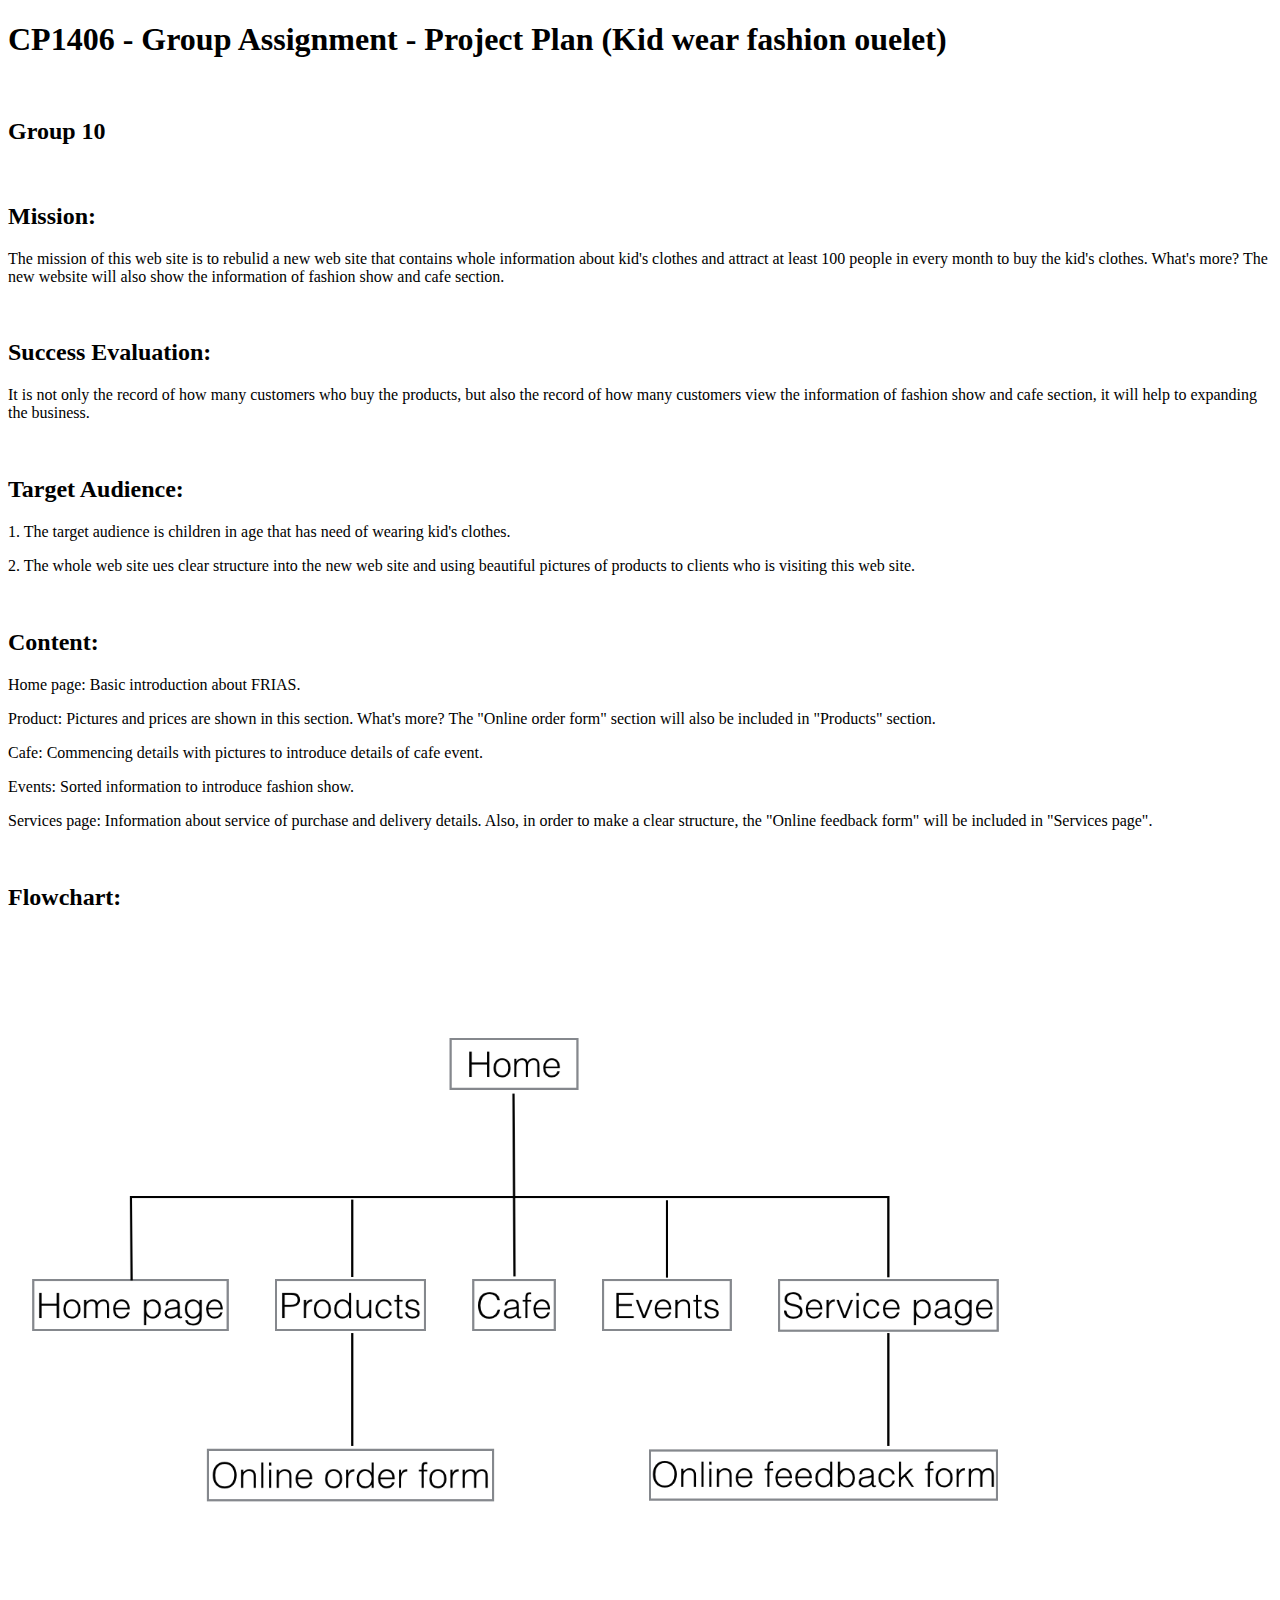
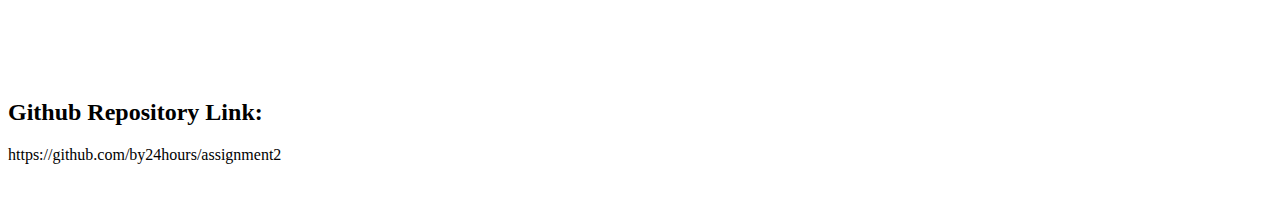
<file: Plan.html>
<!DOCTYPE html PUBLIC "-//W3C//DTD XHTML 1.0 Transitional//EN" "http://www.w3.org/TR/xhtml1/DTD/xhtml1-transitional.dtd">
<html xmlns="http://www.w3.org/1999/xhtml">
<head>
<meta http-equiv="Content-Type" content="text/html; charset=UTF-8" />
<title>Untitled Document</title>
</head>

<body>
<h1>CP1406 - Group Assignment - Project Plan (Kid wear fashion ouelet)</h1>
<p>&nbsp;</p>
<h2>Group 10</h2>
<p>&nbsp;</p>
<h2>Mission: </h2>
<p>The mission of this web site is to rebulid a new web site that contains whole information about kid's clothes and attract at least 100 people in every month to buy the kid's clothes. What's more? The new website will also show the information of fashion show and cafe section.</p>
<p>&nbsp;</p>
<h2>Success Evaluation:</h2>
<p>It is not only the record of how many customers who buy the products, but also the record of how many customers view the information of fashion show and cafe section, it will help to expanding the business.</p>
<p>&nbsp;</p>
<h2>Target Audience:</h2>
<p>1. The target audience is children in age that  has need of wearing kid's clothes.</p>
<p>2. The whole web site ues clear structure into the new web site and using beautiful pictures of products to clients who is visiting this web site.</p>
<p>&nbsp;</p>
<h2>Content:</h2>
<p>Home page: Basic introduction about FRIAS.</p>
<p>Product: Pictures and prices are shown in this section. What's more? The &quot;Online order form&quot; section will also be included in &quot;Products&quot; section.</p>
<p>Cafe: Commencing details with pictures to introduce details of cafe event.</p>
<p>Events: Sorted information to introduce fashion show.</p>
<p>Services page: Information about service of purchase and delivery details. Also, in order to make  a clear structure, the &quot;Online feedback form&quot; will be included in &quot;Services page&quot;.</p>
<p>&nbsp;</p>
<h2>Flowchart:</h2>
<h2><img src="屏幕快照 2015-09-02 12.35.00.png" width="1012" height="748" /></h2>
<h2>Github Repository Link:</h2>
<p>https://github.com/by24hours/assignment2</p>
<p>&nbsp;</p>
</body>
</html>
</file>
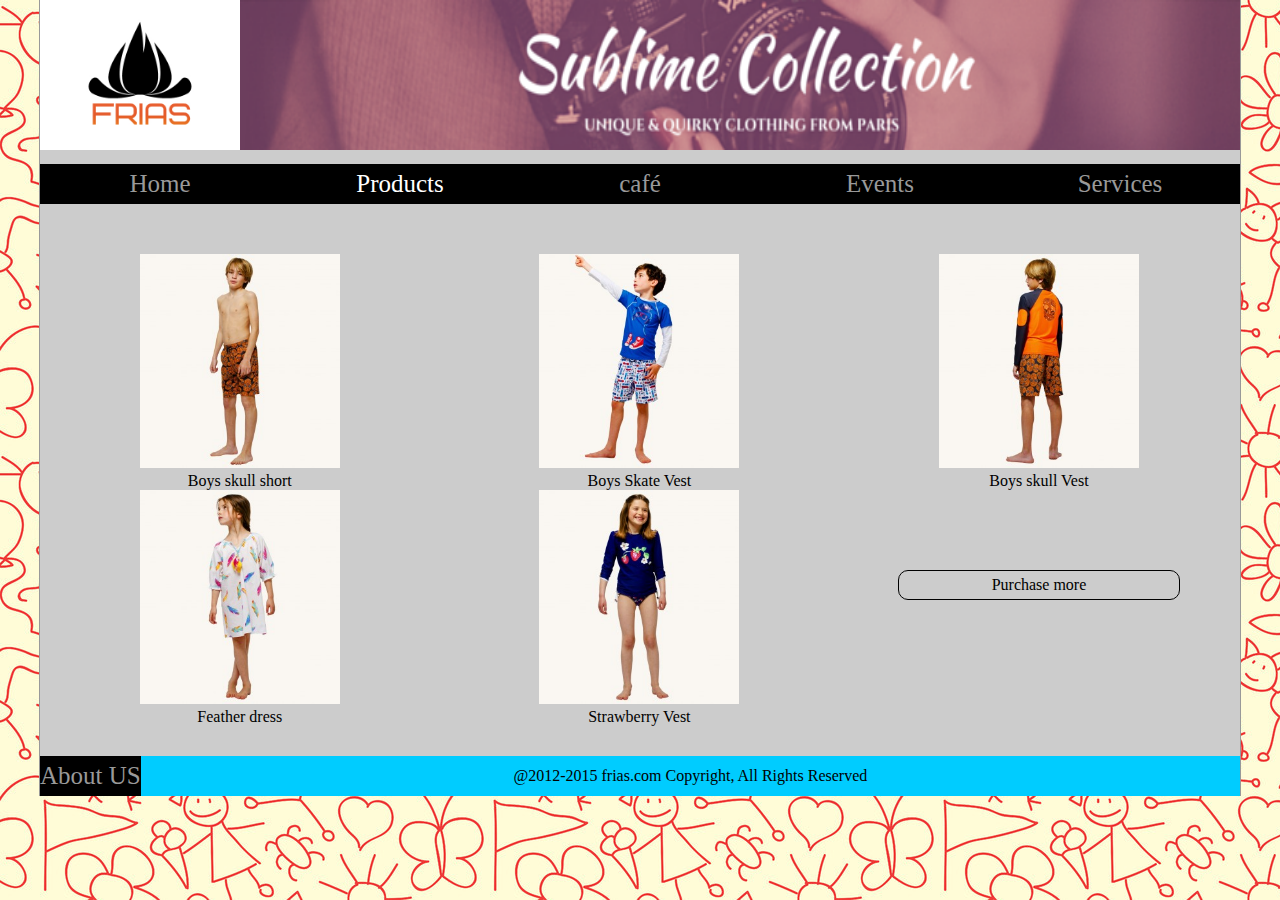
<file: Products.html>
﻿<!DOCTYPE html>
<html lang="en">
	<!-- InstanceBegin template="/Templates/Templates.dwt" codeOutsideHTMLIsLocked="false" -->
	<head>
	<!-- InstanceBeginEditable name="doctitle" -->
	<title>home</title>
	<!-- InstanceEndEditable -->
	<!-- InstanceBeginEditable name="head" -->
	<!-- InstanceEndEditable -->
	<link href="Styles/Style.css" type="text/css" rel="stylesheet" />
    <meta http-equiv="Content-Type" content="text/html; charset=utf-8"></head>
	<body>
	<!-- InstanceBeginEditable name="Edit1-Body" -->
		<div id="wrapper">
			<div id="top">
				<div class="logo"><img src="Images/logo.jpg"></div>
				<div class="all"><img src="Images/ALL accessories.png"></div>
			</div>
			<div id="nav">
				<ul>
					<li><a href="index.html">Home</a></li>
					<li class="active"><a href="Products.html">Products</a></li>
					<li><a href="#">café</a></li>
					<li><a href="#">Events</a></li>
					<li><a href="#">Services</a></li>
				</ul>
			</div>
			<div class="clear"></div>
			
			<div id="content">
				<div id="product">
					<div class="sub">
						<div class="img"><img src="Images/Beach wear boy shorts.png"></div>
						<div class="title">Boys skull short</div>
					</div>
					
					<div class="sub">
						<div class="img"><img src="Images/Beach wear Boy Skateboard Vest.png"></div>
						<div class="title">Boys Skate Vest</div>
					</div>
					
					<div class="sub">
						<div class="img"><img src="Images/vest.png"></div>
						<div class="title">Boys skull Vest</div>
					</div>
					
					<div class="sub">
						<div class="img"><img src="Images/Beach wear girl Feather dress.png"></div>
						<div class="title">Feather dress</div>
					</div>
					
					<div class="sub">
						<div class="img"><img src="Images/Beach wear Girl strawberry vest.png"></div>
						<div class="title">Strawberry Vest</div>
					</div>
					
					<div class="sub">
						<a class="purchase">Purchase more</a>
					</div>
				</div>
			</div>
			
		<!-- InstanceEndEditable -->
			<div id="footer">
				<span><a href="About.html">About US</a></span>
				@2012-2015 frias.com Copyright, All Rights Reserved
			</div>
		</div>
	</body>
<!-- InstanceEnd --></html>
</file>
<file: Styles/Style.css>
body {
	margin:0px;
	padding:0px;
	font-family:"Times New Roman", Times, serif;
	background:url(../Images/Background.png);
}

img {
	border:none;
}

.clear {
	clear:both;
}

a {
	text-decoration:none;
	font-family:"Times New Roman", Times, serif;
}

ul {
	margin:0px;
	padding:0px;
}

li {
	list-style-type:none;
}

hr {
	border:0px;
	background: #999999;
	height:2px;
}

#wrapper {
	width:1200px;
	margin:0 auto;
	background: #CCCCCC;
	border-left:1px solid #999999;
	border-right:1px solid #999999;
}

#top {
	overflow:hidden;
}

#top img {
	height:150px;
	width:100%;
}

#top .logo {
	width:200px;
	float:left;
}

#top .all {
	width:1000px;
	float:left;
}

#nav ul {
	overflow:hidden;
	margin-top:10px;
}

#nav ul li {
	width:20%;
	float:left;
	height:40px;
	line-height:40px;
	background:black;
	text-align:center;
}

#nav ul li a {
	color:#999999;
	font-size:25px;
}

#nav ul li a:hover {
	color:white;
}

#nav ul li.active a {
	color:white;
}

#footer {
	text-align:center;
	overflow:hidden;
	height:40px;
	line-height:40px;
	margin-top:30px;
	background:#00CCFF;
}

#footer span {
	float:left;
	background:#000000;
	color:white;
	font-size:25px;
	height:40px;
	line-height:40px;
}

#footer span a {
	color:#999999;
}

#footer span a:hover {
	color:white;
}

#banner {
	height:400px;
	position:relative;
}

#banner ul {
	width:60px;
	height:15px;
	position:absolute;
	top:370px;
	z-index:99;
}

#banner ul li {
	width:20px;
	height:15px;
	background:url(../Images/circle_gray.png) center center no-repeat;
	float:left;
	cursor:pointer;
}

#banner ul li.first {
	background:url(../Images/circle_white.png) center center no-repeat;
}

#banner img {
	width:100%;
	height:400px;
	border:none;
}

#product {
	overflow:hidden;
	margin-top:50px;
}

#product .sub {
	float:left;
	width:33.3%;
	text-align:center;
}

#product .sub img {
	width:50%;
}

#product .sub .purchase {
	border-radius:10px;
	border:1px solid black;
	padding:5px 0px;
	display:block;
	width:70%;
	margin:0 auto;
	margin-top:80px;
	cursor:pointer;
}

#product .sub .purchase:hover {
	background:#33CCCC;
	color:white;
}

#about img {
	width:100%;
}
</file>
